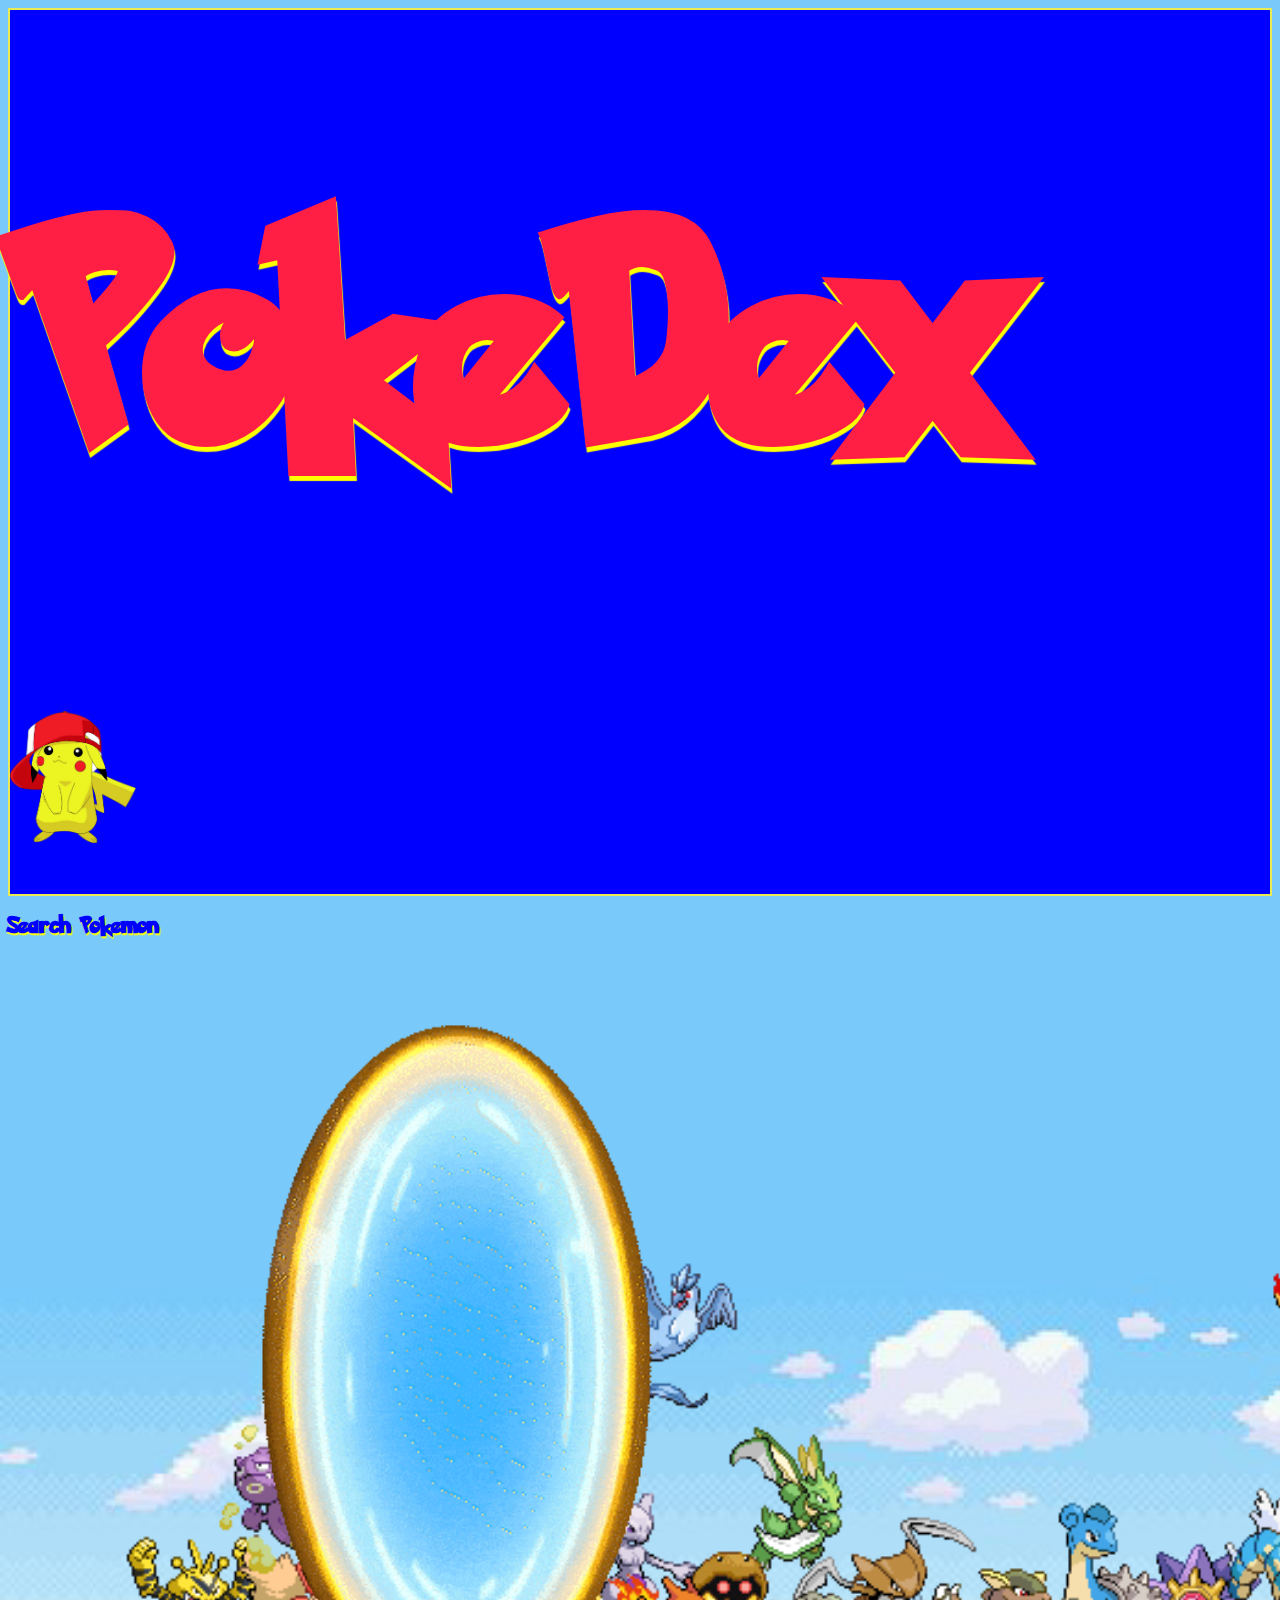
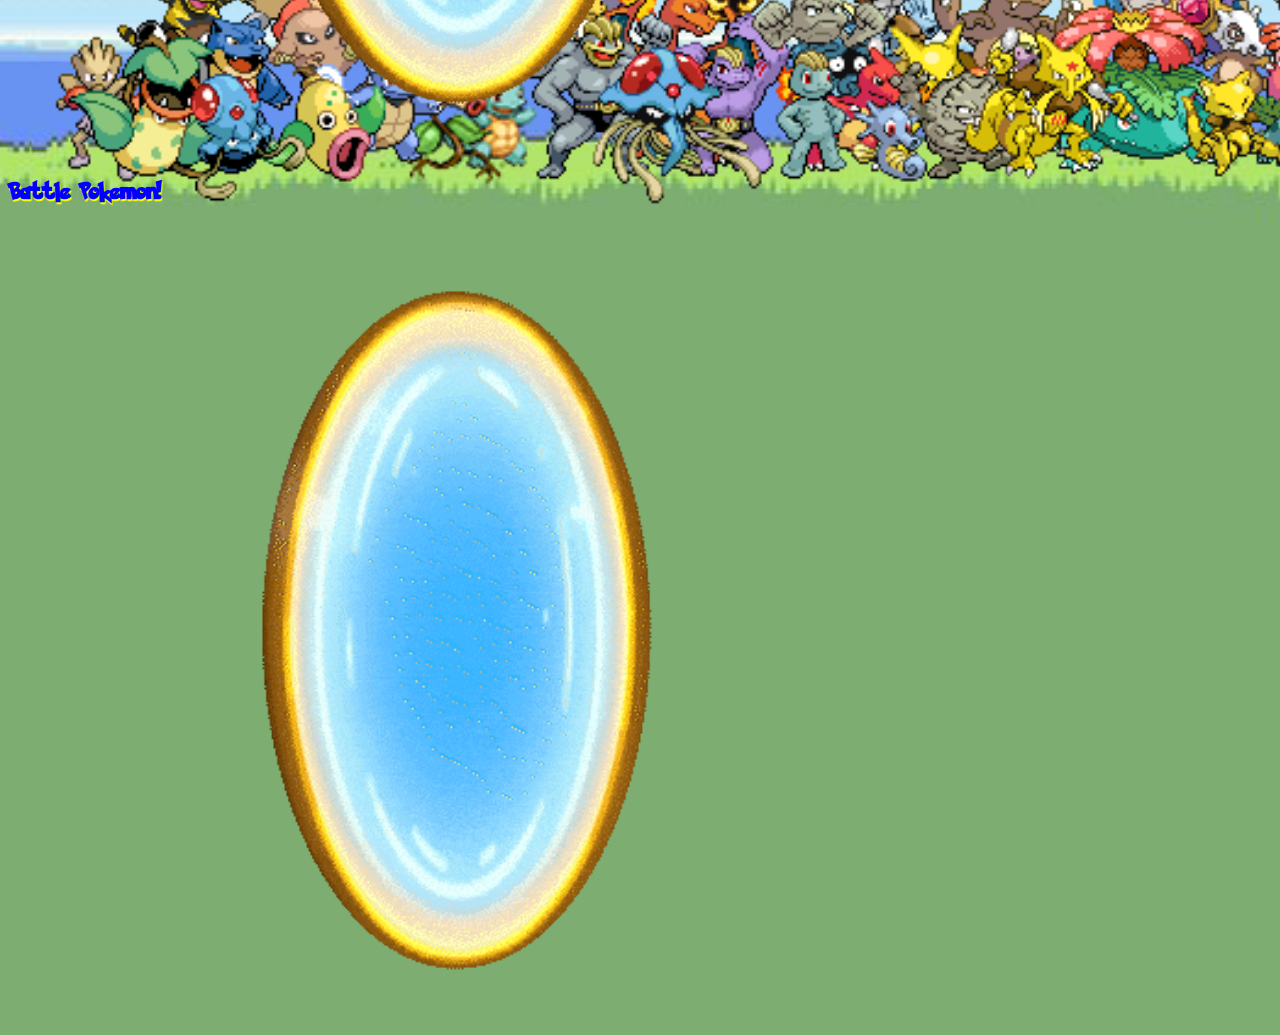
<file: index.html>
<!doctype html>
<html lang="en">
    <head>
        <title>Title</title>
        <style>
            @font-face {
                font-family: 'pkm';
                src: url('assets/Pokemon-Solid.ttf') format('truetype');
                font-weight: normal;
                font-style: normal;
            }
        </style>
        
        
        
        <meta charset="utf-8" />
        <meta
            name="viewport"
            content="width=device-width, initial-scale=1, shrink-to-fit=no"
        />

        <!-- Bootstrap CSS v5.2.1 -->
        <link
            href="https://cdn.jsdelivr.net/npm/bootstrap@5.3.2/dist/css/bootstrap.min.css"
            rel="stylesheet"
            integrity="sha384-T3c6CoIi6uLrA9TneNEoa7RxnatzjcDSCmG1MXxSR1GAsXEV/Dwwykc2MPK8M2HN"
            crossorigin="anonymous"
        />
        <link rel="stylesheet" href="stylesheets/index.css">
    </head>

    <body style="background-image: url('assets/R\ \(2\).png'); background-size: cover; background-repeat: no-repeat;">
        
    
        <header>
            <div class="container-fluid d-flex flex-direction-row text-center align-items-center justify-content-center" style="background-color: blue;  border: 2px solid rgb(236, 234, 84)">
                <h1>
                    PokeDex
                </h1>
                <img style="width: 10%"src="assets/Pokemon-PNG-Photos.png">
            </div>
        </header>


            <!-- place navbar here -->
            
       
        <main>
            <div class="container-fluid row mt-5 d-flex" id="portal-container">
                <div class="col-6 flex-direction-column text-center align-items-center">
                    <div>
                        <h3>Search Pokemon</h3>
                    </div>
                    <div>
                       <a href="search.html"> <img  class="img-fluid" style="height: auto; width: 70%;" src="assets/portalGif (2).gif"></a>

                    </div>
                </div>

                <div class="col-6 flex-direction-column text-center align-items-center">
                    <div>
                        <h3>Battle Pokemon!</h3>
                    </div>
                    <div>
                        <img class="img-fluid" style="height: auto; width: 70%;" src="assets/portalGif (2).gif">

                    </div>
                </div>
            </div>


        </main>
        <footer>
            <!-- place footer here -->
        </footer>
        <!-- Bootstrap JavaScript Libraries -->
        <script
            src="https://cdn.jsdelivr.net/npm/@popperjs/core@2.11.8/dist/umd/popper.min.js"
            integrity="sha384-I7E8VVD/ismYTF4hNIPjVp/Zjvgyol6VFvRkX/vR+Vc4jQkC+hVqc2pM8ODewa9r"
            crossorigin="anonymous"
        ></script>

        <script
            src="https://cdn.jsdelivr.net/npm/bootstrap@5.3.2/dist/js/bootstrap.min.js"
            integrity="sha384-BBtl+eGJRgqQAUMxJ7pMwbEyER4l1g+O15P+16Ep7Q9Q+zqX6gSbd85u4mG4QzX+"
            crossorigin="anonymous"
        ></script>
    </body>
</html>
</file>
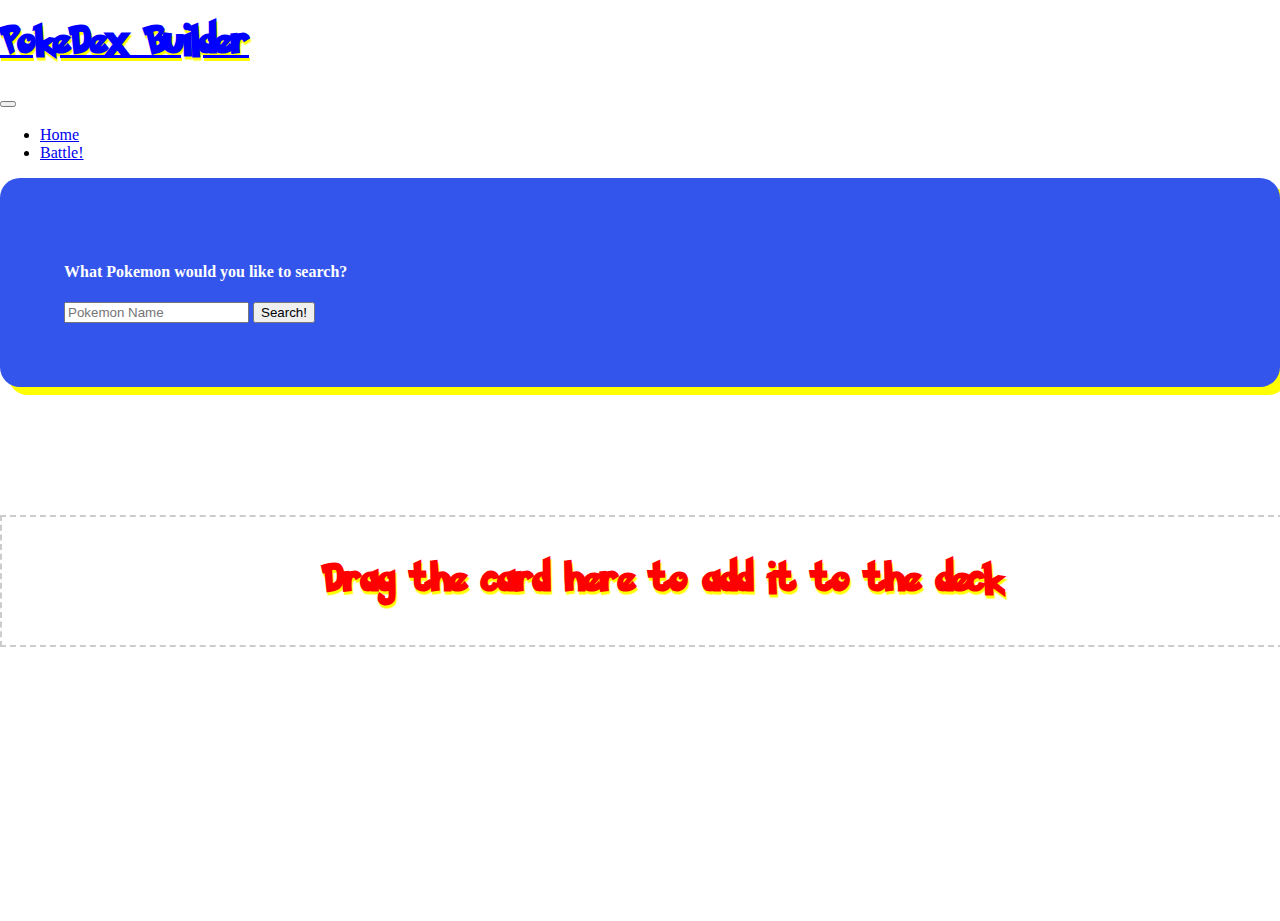
<file: search.html>
<!doctype html>
<html lang="en">
<head>
    <title>Title</title>
    <style>
        @font-face {
            font-family: 'pkm';
            src: url('assets/Pokemon-Solid.ttf') format('truetype');
            font-weight: normal;
            font-style: normal;
        }
    </style>
    <!-- Required meta tags -->
    <meta charset="utf-8" />
    <meta name="viewport" content="width=device-width, initial-scale=1, shrink-to-fit=no" />
    <!-- Bootstrap CSS v5.2.1 -->
    <link href="https://cdn.jsdelivr.net/npm/bootstrap@5.3.2/dist/css/bootstrap.min.css" rel="stylesheet" integrity="sha384-T3c6CoIi6uLrA9TneNEoa7RxnatzjcDSCmG1MXxSR1GAsXEV/Dwwykc2MPK8M2HN" crossorigin="anonymous" />
    <link rel="stylesheet" href="stylesheets/search.css">
</head>
<body class="bg-dark">
    <header>
        <nav class="navbar navbar-expand-lg navbar-dark bg-dark">
            <div class="container-fluid">
                <a class="navbar-brand" href="#"><h1>PokeDex Builder</h1></a>
                <button class="navbar-toggler" type="button" data-bs-toggle="collapse" data-bs-target="#navbarNav" aria-controls="navbarNav" aria-expanded="false" aria-label="Toggle navigation">
                    <span class="navbar-toggler-icon"></span>
                </button>
                <div class="collapse navbar-collapse" id="navbarNav">
                    <ul class="navbar-nav">
                        <li class="nav-item">
                            <a class="nav-link active" aria-current="page" href="index.html">Home</a>
                        </li>
                        <li class="nav-item">
                            <a class="nav-link active" aria-current="page" href="#home">Battle!</a>
                        </li>
                    </ul>
                </div>
            </div>
    </nav>
</header>
<main>
    <div class="container-fluid mt-5">
        <div class="row">
            <div class="col-md-6 d-flex flex-column mt-5 align-items-center text-center">
                <form id="searchForm">
                    <h4>What Pokemon would you like to search?</h4>
                    <input type="text" id="pokemonName" placeholder="Pokemon Name" class="form-control mb-2">
                    <button type="btn" id="searchButton" class="btn btn-primary">Search!</button>
                </form>
            </div>
            <div class="col-md-6 d-flex flex-column align-items-center text-center">
                <img id="loadingGif" style="width: 50%; height: auto; display: none;" src="assets/ezgif.com-effects.gif">
                <div id="cardContainer" style="display: none;"></div>
            </div>
        </div>
    </div>
    <div class="container-fluid">
        <div id="drop-zone" class="row" style="border: 2px dashed #ccc; padding: 20px; margin-top: 10%; text-align: center; align-self: center; width: 100%;">
            <h1 style="font-family: 'pkm'; color: rgb(255, 0, 0); text-shadow: 1px 3px 1px yellow">Drag the card here to add it to the deck</h1>
        </div>
        <div id="deck" class="row mt-3 flex-nowrap " style="overflow:scroll;">
            <!-- Cards will be appended here -->
        </div>
    </div>
</main>
<footer>
    <!-- place footer here -->
</footer>
<!-- Bootstrap JavaScript Libraries -->
<script src="scripts.js/search.js"></script>
    <script src="https://cdn.jsdelivr.net/npm/@popperjs/core@2.11.8/dist/umd/popper.min.js" integrity="sha384-I7E8VVD/ismYTF4hNIPjVp/Zjvgyol6VFvRkX/vR+Vc4jQkC+hVqc2pM8ODewa9r" crossorigin="anonymous"></script>
    <script src="https://cdn.jsdelivr.net/npm/bootstrap@5.3.2/dist/js/bootstrap.min.js" integrity="sha384-BBtl+eGJRgqQAUMxJ7pMwbEyER4l1g+O15P+16Ep7Q9Q+zqX6gSbd85u4mG4QzX+" crossorigin="anonymous"></script>
</body>
</html>
</file>
<file: stylesheets/index.css>
img {
    transition: transform 0.3s ease;
}

img:hover {
    transform: scale(1.1);
}

#Header{
    font-family: "pkm";
    color: blue;
    text-shadow: 1px 5px 1px yellow ;
    font-size: 6vw;
}

#pika-button{
    width: 20%;
}

#portal-container{
    font-family: "pkm";
    text-shadow: 1px 2px 1px yellow;
    color: blue;


}

header{
    font-size: 10vw;
    background-color: rgb(255, 255, 255);
    font-family: "pkm";
    text-shadow: 1px 5px 1px yellow;
    color: rgb(255, 31, 68);
}
</file>
<file: stylesheets/search.css>
.navbar-brand{
    font-family: 'pkm';
    color: blue;
    text-shadow: 1px 3px 1px yellow;
}

#searchForm{
    color: white;
    background-color: rgb(52, 85, 235);
    padding: 5%;
    border-radius: 20px;
    box-shadow: 8px 8px 0px yellow;
}

body, html {
    height: 100%;
    margin: 0;
    background-color:;

}

.flex-wrapper {
    display: flex;
    justify-content: center;
    align-items: center;
    width: 100%;
    height: 100%;
}

#cardContainer {
    display: flex;
    justify-content: center;
    align-items: center;
    width: 100%;
}
#poke-img {
    background-image: url('../assets/3551101.webp');
    background-size: cover;
}
#inner-container {
    background-color: yellow;
    padding-top: 5% !important;
    padding-bottom: 5% !important;
}
#wrap{
    width: 50%;
}
</file>
